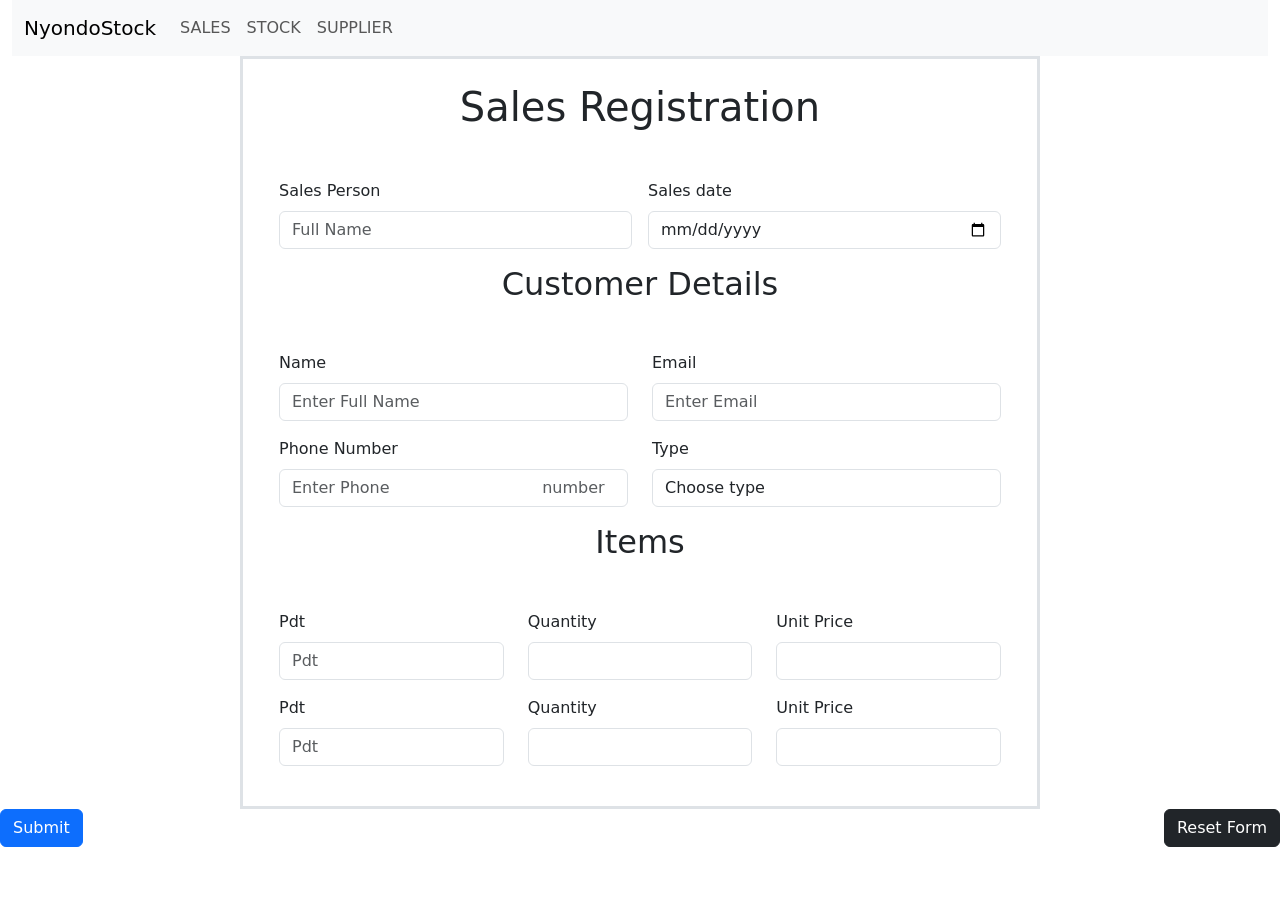
<file: index-form.html>
<html lang="en">

<head>
  <meta charset="utf-8" />
  <meta name="viewport" content="width=device-width, initial-scale=1" />
  <title>Bootstrap demo</title>
  <link href="https://cdn.jsdelivr.net/npm/bootstrap@5.3.8/dist/css/bootstrap.min.css" rel="stylesheet"
    integrity="sha384-sRIl4kxILFvY47J16cr9ZwB07vP4J8+LH7qKQnuqkuIAvNWLzeN8tE5YBujZqJLB" crossorigin="anonymous" />
</head>

<body>
  <script src="https://cdn.jsdelivr.net/npm/bootstrap@5.3.8/dist/js/bootstrap.bundle.min.js"
    integrity="sha384-FKyoEForCGlyvwx9Hj09JcYn3nv7wiPVlz7YYwJrWVcXK/BmnVDxM+D2scQbITxI"
    crossorigin="anonymous"></script>
   
  <div class="container-fluid bg-body-secondary-subtle">
    <nav class="navbar navbar-expand-lg bg-body-tertiary">
      <div class="container-fluid">
        <a class="navbar-brand" href="#">NyondoStock</a>
        <button class="navbar-toggler" type="button" data-bs-toggle="collapse" data-bs-target="#navbarNav"
          aria-controls="navbarNav" aria-expanded="false" aria-label="Toggle navigation">
          <span class="navbar-toggler-icon"></span>
        </button>
        <div class="collapse navbar-collapse" id="navbarNav">
          <ul class="navbar-nav">
            <li class="nav-item">
              <a class="nav-link" href="index-form.html">SALES</a>
            </li>
            <li class="nav-item">
              <a class="nav-link" href="index-stock.html">STOCK</a>
            </li>
            <li class="nav-item">
              <a class="nav-link" href="index.html">SUPPLIER</a>
            </li>
          </ul>
        </div>
      </div>
    </nav>
      </div>
      <div class="border border-3 p-4 mx-auto" style="max-width: 800px">
      <!-- <div class="container-fluid bg-secondary-subtle"> -->
        <!-- <div class="container"> -->
          <!-- <div class="row"> -->
              <form>
                <div class="container-fluid"> 
                      <h1 class="text-center mb-5">Sales Registration</h1>
                      <div class="row g-3">
                        <div class="col">
                          <label for="formGroupExampleInput" class="form-label">Sales Person</label>

                          <input type="text" class="form-control" placeholder="Full Name" aria-label="Full Name" />
                        </div>
                        <div class="col">
                          <label for="Sales date" class="form-label">Sales date</label>

                          <input type="date" class="form-control" placeholder="Sales date" aria-label="Sales date" />
                        </div>
                      </div>
                      <!-- end of section 1 -->

                      <div class="row my-3">
                        <h2 class="text-center mb-5">Customer Details</h2>
                        <div class="col">
                          <label for="Sales date" class="form-label">Name</label>

                          <input type="text" class="form-control" placeholder="Enter Full Name"
                            aria-label="Enter Full Name" />
                        </div>
                        <div class="col">
                          <label for="Sales date" class="form-label">Email</label>

                          <input type="text" class="form-control" placeholder="Enter Email" aria-label="Enter Email" />
                        </div>
                      </div>
                      <div class="row my-3">
                        <div class="col">
                          <label for="formGroupExampleInput" class="form-label">Phone Number</label>

                          <input type="tel" class="form-control" placeholder="Enter Phone
                              number" aria-label="Enter Phone number" />
                        </div>
                        <div class="col">
                          <label for="formGroupExampleInput" class="form-label">Type</label>
                          <select class="form-control">
                            <option selected>
                              Choose type
                            </option>
                            <option value="wholesale">WholeSaler</option>
                            <option value="retail">Retailer</option>
                          </select>
                        </div>
                      </div>
                      <!-- end of section 3 -->
                      <div class="row my-3">
                        <h2 class="text-center mb-5">Items</h2>
                        <div class="col">
                          <label for="" class="form-label">Pdt</label>
                          <input type="text" class="form-control" placeholder="Pdt" />
                        </div>
                        <div class="col">
                          <label for="quantity" class="form-label">Quantity</label>
                          <input id="quantity" class="form-control" type="text" placeholder="">
                        </div>
                        <div class="col">
                          <label for="unitprice" class="form-label">Unit Price</label>
                          <input id="unitprice" class="form-control" type="text" placeholder="">
                        </div>
                      </div>
                      <div class="row my-3">
                        <div class="col">
                          <label for="" class="form-label">Pdt</label>
                          <input type="text" class="form-control" placeholder="Pdt" />
                        </div>
                        <div class="col">
                          <label for="" class="form-label">Quantity</label>
                          <input id="quantity" class="form-control" type="text" placeholder="">
                        </div>
                        <div class="col">
                          <label for="unitprice" class="form-label">Unit Price</label>
                          <input id="unitprice" class="form-control" type="text" placeholder="">
                        </div>
                      </div>
                    </div>
                  </div>
                  <div class="row">
                    <div class="col">
                      <button class="btn btn-primary" type="button">Submit</button>
                    </div>
                    <div class="col text-end">
                      <button class="btn btn-dark" type="button">Reset Form</button>
                    </div>
                  </div>
              </form>
            </div>
            <!-- </div> -->
          <!-- </div> -->
        <!-- </div> -->
      </div>
    </div>
    </div>
  </div>
</body>

</html>
</file>
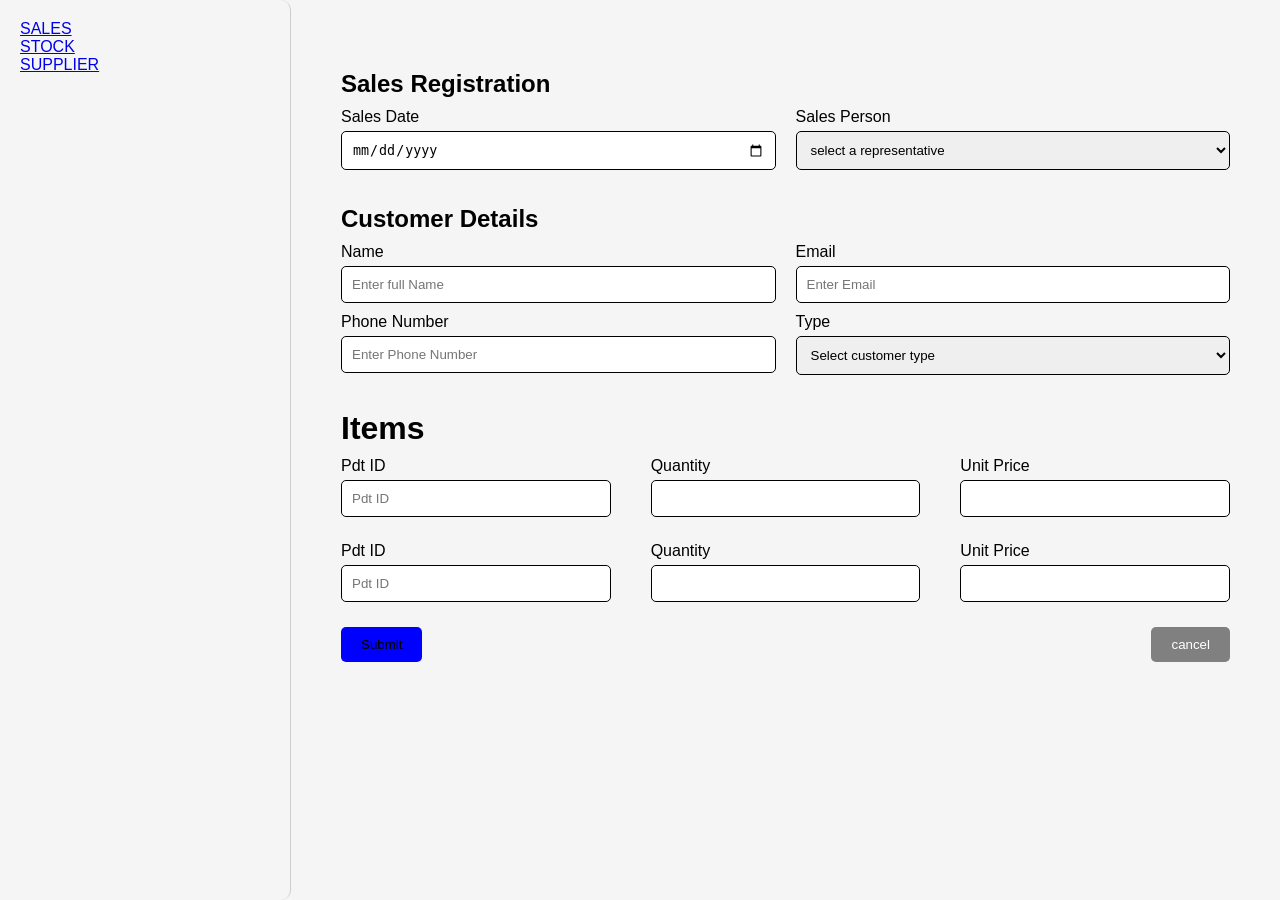
<file: index-sales-reg.html>
<!doctype html>
<html lang="en">

<head>
  <meta charset="UTF-8" />
  <meta name="viewport" content="width=device-width, initial-scale=1.0" />
  <title>Document</title>
</head>
<link rel="stylesheet" href="sales-reg.css" />

<body>
  <div class="container">
    <div class="sidebar">
      <div>
        <a href="index-form.html">SALES</a>
      </div>
      <div>
        <a href="index-stock.html">STOCK</a>
      </div>
      <div>
      <a href="index.html">SUPPLIER</a>
    </div>
    </div>
    
    <div class="content">
      <form action="">
        <section>
          <h1>Sales Registration</h1>
          <div class="input-container">
            <div class="input-section">
              <label for="salesdate">Sales Date</label>
              <input type="date" />
            </div>
            <div class="input-section">
              <label for="salesPerson">Sales Person</label>
              <select name="" id="">
                <option value="">select a representative</option>
                <option value="1">Mary Jane</option>
                <option value="2">John Doe</option>
              </select>
            </div>
          </div>
        </section>

        <section>
          <h1>Customer Details</h1>
          <div class="input-container">
            <div class="input-section">
              <label for="name">Name</label>
              <input id="name" type="text" placeholder="Enter full Name">
              <label for="phonenumber">Phone Number</label>
              <input id="phonenumber" type="text" placeholder="Enter Phone Number">
            </div>
            <div class="input-section">
              <label for="email">Email</label>
              <input id="email" type="text" placeholder="Enter Email">
              <label for="type">Type</label>
              <select type="" id="">
                <option>Select customer type</option>
                <option>Retail</option>
                <option>Wholesale</option>
              </select>
        </section>
        <h1>Items</h1>
        <section  class="items" >

          <div class="input-section">
            <label for="pdt">Pdt ID</label>
            <input id="pdt" type="text" placeholder="Pdt ID">
          </div>
          <div class="input-section" style="margin-left: 20px;">
            <label for="quantity">Quantity</label>
            <input id="quantity" type="text">
          </div>
          <div class="input-section" style="margin-left: 20px;">
            <label for="unit">Unit Price</label>
            <input id="unit" type="type">
          </div>
         


        </section>
        <section  class="items" >

          <div class="input-section">
            <label for="pdt">Pdt ID</label>
            <input id="pdt" type="text" placeholder="Pdt ID">
          </div>
          <div class="input-section" style="margin-left: 20px;">
            <label for="quantity">Quantity</label>
            <input id="quantity" type="text">
          </div>
          <div class="input-section" style="margin-left: 20px;">
            <label for="unit">Unit Price</label>
            <input id="unit" type="type">
          </div>
          </section>
          <section class="tree">
          <button>Submit</button>
          <button>cancel</button>
          </section>
      </form>
    </div>
  </div>


</body>
</file>
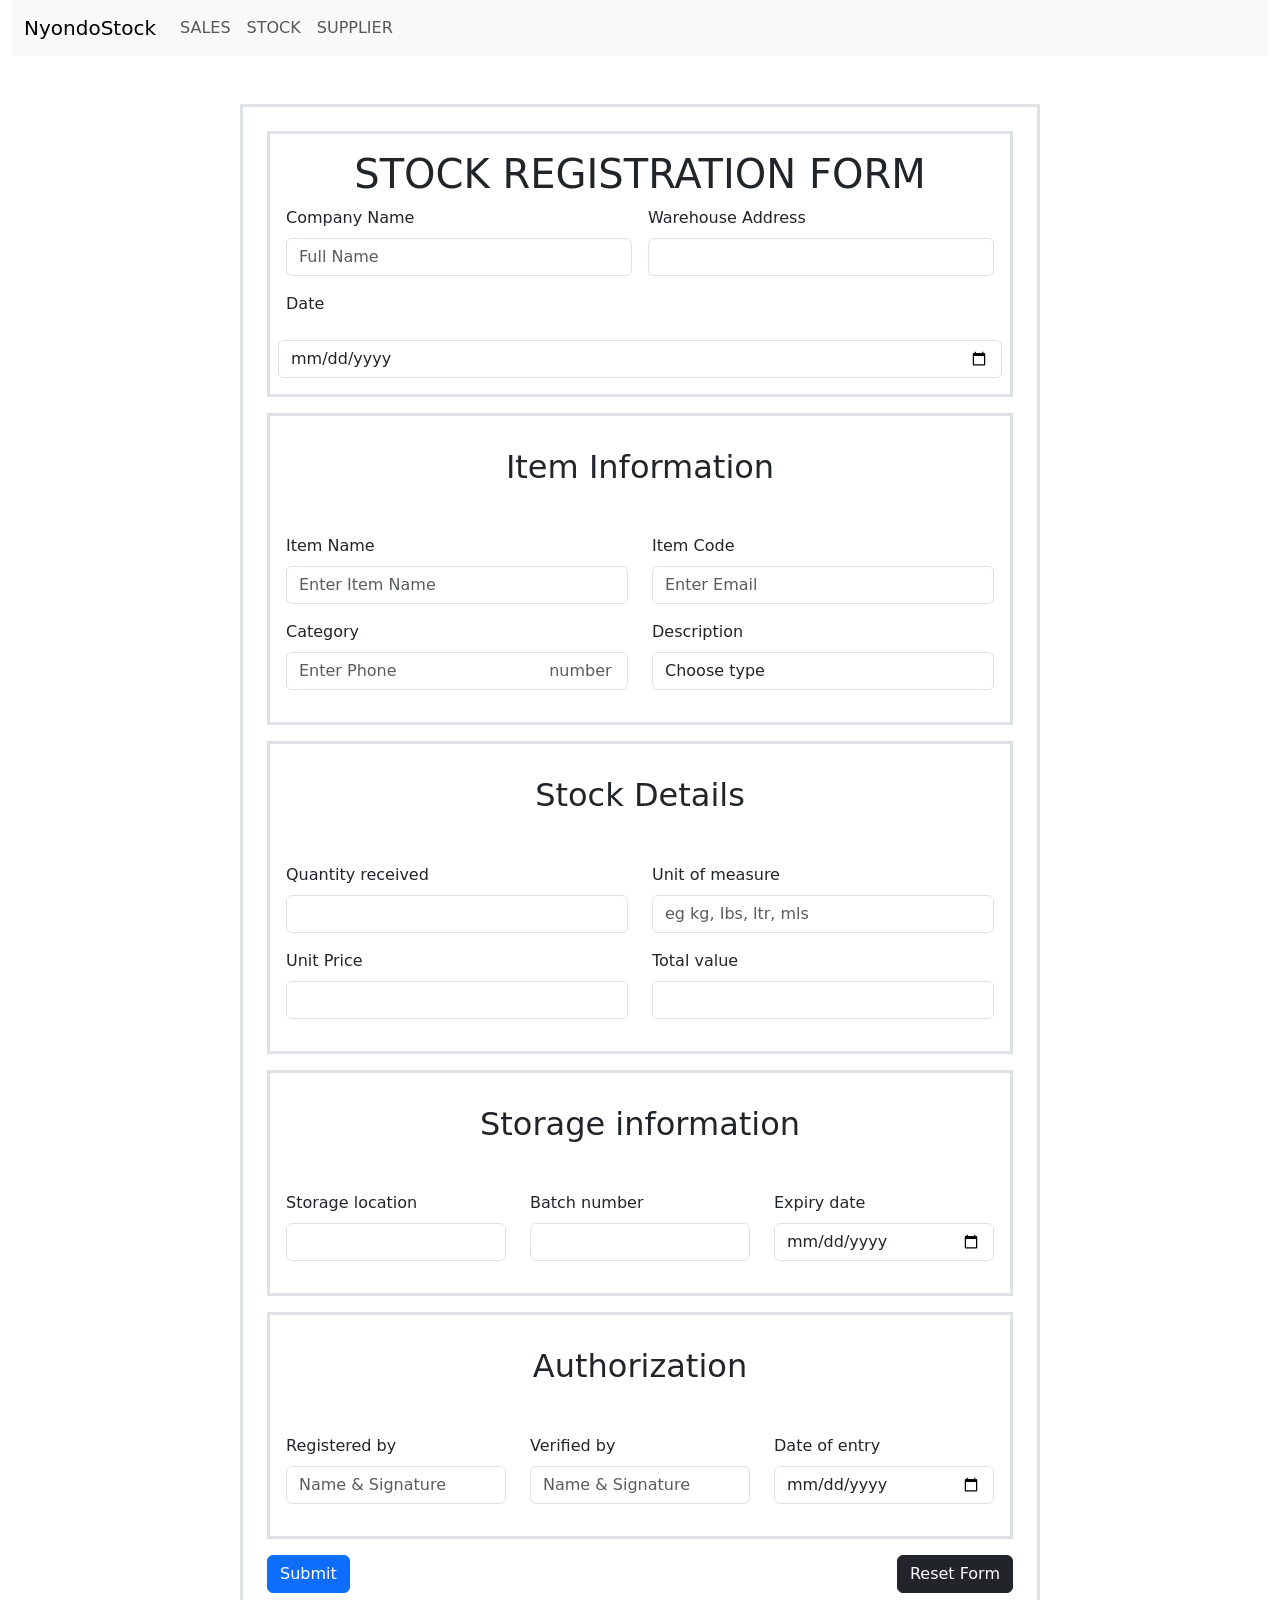
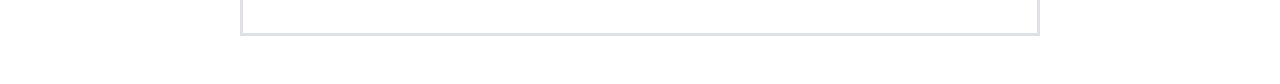
<file: index-stock.html>
<!doctype html>
<html lang="en">

<head>
  <meta charset="utf-8">
  <meta name="viewport" content="width=device-width, initial-scale=1">
  <title>stock form</title>
  <link href="https://cdn.jsdelivr.net/npm/bootstrap@5.3.8/dist/css/bootstrap.min.css" rel="stylesheet"
    integrity="sha384-sRIl4kxILFvY47J16cr9ZwB07vP4J8+LH7qKQnuqkuIAvNWLzeN8tE5YBujZqJLB" crossorigin="anonymous">
</head>

<body>
  <!-- section 1 -->
  <div class="container-fluid bg-body-secondary-subtle">
    <nav class="navbar navbar-expand-lg bg-body-tertiary">
      <div class="container-fluid">
        <a class="navbar-brand" href="#">NyondoStock</a>
        <button class="navbar-toggler" type="button" data-bs-toggle="collapse" data-bs-target="#navbarNav"
          aria-controls="navbarNav" aria-expanded="false" aria-label="Toggle navigation">
          <span class="navbar-toggler-icon"></span>
        </button>
        <div class="collapse navbar-collapse" id="navbarNav">
          <ul class="navbar-nav">
            <li class="nav-item">
              <a class="nav-link" href="index-form.html">SALES</a>
            </li>
            <li class="nav-item">
              <a class="nav-link" href="index-stock.html">STOCK</a>
            </li>
            <li class="nav-item">
              <a class="nav-link" href="index.html">SUPPLIER</a>
            </li>
          </ul>
        </div>
      </div>
    </nav>
  </div>
  <div class="container my-5">
    <div class="border border-3 p-4 mx-auto" style="max-width: 800px;">
      <div class="border border-3 p-3 mb-3">
        <h1 class="text-center">STOCK REGISTRATION FORM</h1>
        <div class="row g-3">
          <div class="col">
            <label for="formGroupExampleInput" class="form-label">Company Name</label>
            <input type="text" class="form-control" placeholder="Full Name" aria-label="Full Name" />
          </div>
          <div class="col">
            <label for="Sales date" class="form-label">Warehouse Address</label>

            <input type="text" class="form-control" placeholder="" aria-label="Sales date" />
          </div>
          <label for="formGroupExampleInput" class="form-label">Date</label>
          <input type="date" class="form-control" placeholder="" aria-label="Full Name" />
        </div>
      </div>
      <!-- end of section 1 -->
      <div class="border border-3 p-3 mb-3">
        <div class="row my-3">
          <h2 class="text-center mb-5">Item Information</h2>
          <div class="col">
            <label for="Sales date" class="form-label">Item Name</label>

            <input type="text" class="form-control" placeholder="Enter Item Name" aria-label="Enter Item Name" />
          </div>
          <div class="col">
            <label for="Sales date" class="form-label">Item Code</label>

            <input type="text" class="form-control" placeholder="Enter Email" aria-label="Enter Email" />
          </div>
        </div>
        <div class="row my-3">
          <div class="col">
            <label for="formGroupExampleInput" class="form-label">Category</label>

            <input type="tel" class="form-control" placeholder="Enter Phone
                              number" aria-label="Enter Phone number" />
          </div>
          <div class="col">
            <label for="formGroupExampleInput" class="form-label">Description</label>
            <select class="form-control">
              <option selected>
                Choose type
              </option>
              <option value="wholesale">WholeSaler</option>
              <option value="retail">Retailer</option>
            </select>
          </div>
        </div>
      </div>
      <!-- end of section 3 -->
      <div class="border border-3 p-3 mb-3">
        <div class="row my-3">
          <h2 class="text-center mb-5">Stock Details</h2>
          <div class="col">
            <label for="" class="form-label">Quantity received</label>
            <input type="text" class="form-control" placeholder="" />
          </div>
          <div class="col">
            <label for="quantity" class="form-label">Unit of measure</label>
            <input id="quantity" class="form-control" type="text" placeholder="eg kg, Ibs, ltr, mls">
          </div>
        </div>
        <div class="row my-3">
          <div class="col">
            <label for="unitprice" class="form-label">Unit Price</label>
            <input id="unitprice" class="form-control" type="text" placeholder="">
          </div>
          <div class="col">
            <label for="unitprice" class="form-label">Total value</label>
            <input id="unitprice" class="form-control" type="text" placeholder="">
          </div>
        </div>
      </div>
      <div class="border border-3 p-3 mb-3">
        <div class="row my-3">
          <h2 class="text-center mb-5">Storage information</h2>
          <div class="col">
            <label for="" class="form-label">Storage location</label>
            <input type="text" class="form-control" placeholder="" />
          </div>
          <div class="col">
            <label for="" class="form-label">Batch number</label>
            <input id="quantity" class="form-control" type="text" placeholder="">
          </div>
          <div class="col">
            <label for="unitprice" class="form-label">Expiry date</label>
            <input id="unitprice" class="form-control" type="date" placeholder="">
          </div>
        </div>
      </div>
      <div class="border border-3 p-3 mb-3">
        <div class="row my-3">
          <h2 class="text-center mb-5">Authorization</h2>
          <div class="col">
            <label for="" class="form-label">Registered by</label>
            <input type="text" class="form-control" placeholder="Name & Signature" />
          </div>
          <div class="col">
            <label for="" class="form-label">Verified by</label>
            <input id="quantity" class="form-control" type="text" placeholder="Name & Signature">
          </div>
          <div class="col">
            <label for="unitprice" class="form-label">Date of entry</label>
            <input id="unitprice" class="form-control" type="date" placeholder="">
          </div>
        </div>
      </div>
      <div class="row my-3">
        <div class="col">
          <button class="btn btn-primary" type="button">Submit</button>
        </div>
        <div class="col text-end">
          <button class="btn btn-dark" type="button">Reset Form</button>
        </div>
      </div>

      </form>
    </div>
  </div>
  <!-- <h1>Hello, world!</h1> -->
  <script src="https://cdn.jsdelivr.net/npm/bootstrap@5.3.8/dist/js/bootstrap.bundle.min.js"
    integrity="sha384-FKyoEForCGlyvwx9Hj09JcYn3nv7wiPVlz7YYwJrWVcXK/BmnVDxM+D2scQbITxI"
    crossorigin="anonymous"></script>
</body>

</html>
</file>
<file: sales-reg.css>
body {
  margin: 0;
  padding: 0;
  font-size: medium;
  background-color: whitesmoke;
  font-family: Arial, sans-serif;
}

.container {
  min-height: 100vh;
  width: 100%;
  display: flex;
}


.sidebar {
  flex: 1;
  max-width: 250px;
  border-right: 1px solid #ccc;
  padding: 20px;
  border-radius: 10px;
}


.content {
  flex: 3;
  margin: 20px;
  padding: 30px;
  border-radius: 10px;
  background-color: whitesmoke;
}


section {
  margin-bottom: 25px;
}


.input-container {
  display: flex;
  gap: 20px;
  flex-wrap: wrap;
  margin-top: 10px;
}

.input-section {
  display: flex;
  flex-direction: column;
  flex: 1;
  min-width: 200px;
}

input, select {
  padding: 10px;
  border-radius: 5px;
  border: 1px solid black;
  margin-top: 5px;
}

.items {
  display: flex;
  gap: 20px;
  margin-bottom: 15px;
  flex-wrap: wrap;
}

.tree {
  display: flex;
  justify-content: space-between;
  gap: 10px;
}

button {
  padding: 10px 20px;
  border: none;
  border-radius: 5px;
  cursor: pointer;
}

button:first-child {
  background-color: blue;

}

button:last-child {
  background-color: gray;
  color: white;
}

h1 {
  margin-bottom: 10px;
}
.input-section input, 
.input-section select {
    margin-bottom: 10px;
}
</file>
